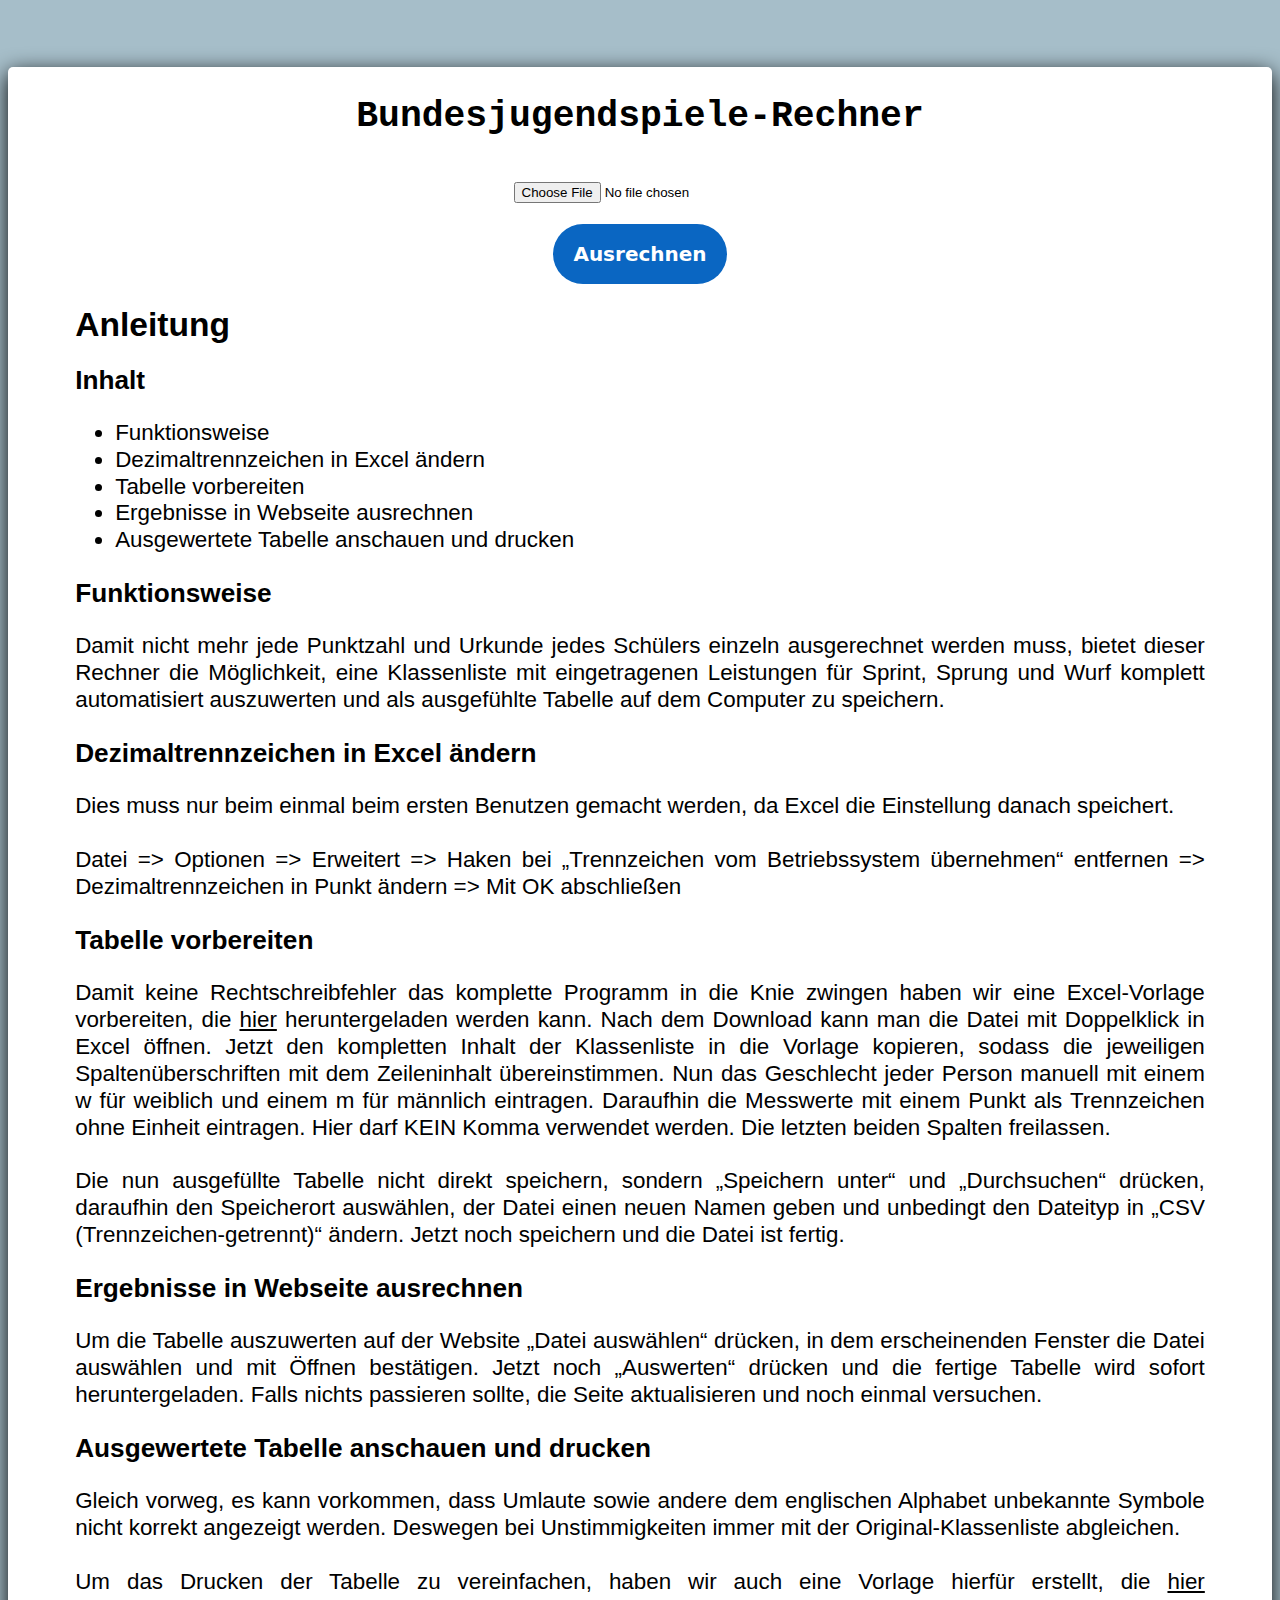
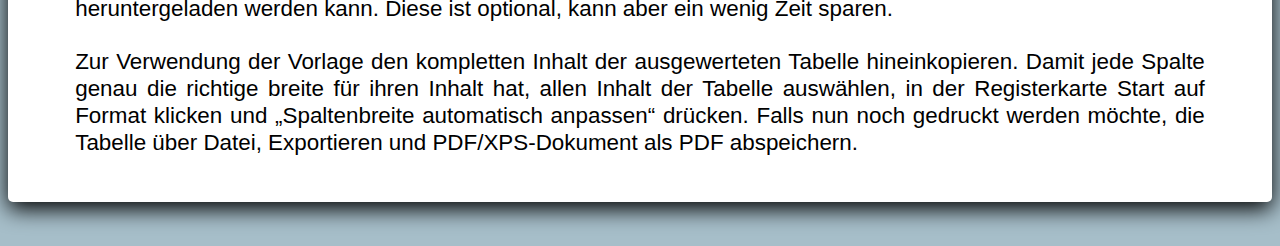
<file: index.html>
<!DOCTYPE html>

<html lang="de">
  <head>
    <meta charset="utf-8" />
    <meta http-equiv="X-UA-Compatible" content="IE=edge" />
    <title>BJS Rechner</title>
    <meta name="description" content="" />
    <meta name="viewport" content="width=device-width, initial-scale=1" />
    <link rel="stylesheet" href="style.css" />
  </head>
  <body>
    <div id="rectangle">
      <div class="inhalt">
        <h1>Bundesjugendspiele-Rechner</h1>
        <form id="myForm">
          <input type="file" id="csvFile" accept=".csv" />
          <br />
          <input type="submit" value="Ausrechnen" />
        </form>
        <div class="dokumentation">
          <h2>Anleitung</h2>
          <h3>Inhalt</h3>
          <ul>
            <li>Funktionsweise</li>
            <li>Dezimaltrennzeichen in Excel ändern</li>
            <li>Tabelle vorbereiten</li>
            <li>Ergebnisse in Webseite ausrechnen</li>
            <li>Ausgewertete Tabelle anschauen und drucken</li>
          </ul>
          <h3>Funktionsweise</h3>
          <p>
            Damit nicht mehr jede Punktzahl und Urkunde jedes Schülers einzeln
            ausgerechnet werden muss, bietet dieser Rechner die Möglichkeit,
            eine Klassenliste mit eingetragenen Leistungen für Sprint, Sprung
            und Wurf komplett automatisiert auszuwerten und als ausgefühlte
            Tabelle auf dem Computer zu speichern.
          </p>
          <h3>Dezimaltrennzeichen in Excel ändern</h3>
          <p>
            Dies muss nur beim einmal beim ersten Benutzen gemacht werden, da
            Excel die Einstellung danach speichert.
            <br />
            <br />

            Datei => Optionen => Erweitert => Haken bei „Trennzeichen vom
            Betriebssystem übernehmen“ entfernen => Dezimaltrennzeichen in Punkt
            ändern => Mit OK abschließen
          </p>
          <h3>Tabelle vorbereiten</h3>
          <p>
            Damit keine Rechtschreibfehler das komplette Programm in die Knie
            zwingen haben wir eine Excel-Vorlage vorbereiten, die
            <a
              href="Vorlagen/Vorlage-BJS-Rechner.xlsx"
              download="Vorlage-BJS-Rechner.xlsx"
              >hier</a
            >
            heruntergeladen werden kann. Nach dem Download kann man die Datei
            mit Doppelklick in Excel öffnen. Jetzt den kompletten Inhalt der
            Klassenliste in die Vorlage kopieren, sodass die jeweiligen
            Spaltenüberschriften mit dem Zeileninhalt übereinstimmen. Nun das
            Geschlecht jeder Person manuell mit einem w für weiblich und einem m
            für männlich eintragen. Daraufhin die Messwerte mit einem Punkt als
            Trennzeichen ohne Einheit eintragen. Hier darf KEIN Komma verwendet
            werden. Die letzten beiden Spalten freilassen.
            <br />
            <br />
            Die nun ausgefüllte Tabelle nicht direkt speichern, sondern
            „Speichern unter“ und „Durchsuchen“ drücken, daraufhin den
            Speicherort auswählen, der Datei einen neuen Namen geben und
            unbedingt den Dateityp in „CSV (Trennzeichen-getrennt)“ ändern.
            Jetzt noch speichern und die Datei ist fertig.
          </p>
          <h3>Ergebnisse in Webseite ausrechnen</h3>
          <p>
            Um die Tabelle auszuwerten auf der Website „Datei auswählen“
            drücken, in dem erscheinenden Fenster die Datei auswählen und mit
            Öffnen bestätigen. Jetzt noch „Auswerten“ drücken und die fertige
            Tabelle wird sofort heruntergeladen. Falls nichts passieren sollte,
            die Seite aktualisieren und noch einmal versuchen.
          </p>
          <h3>Ausgewertete Tabelle anschauen und drucken</h3>
          <p>
            Gleich vorweg, es kann vorkommen, dass Umlaute sowie andere dem
            englischen Alphabet unbekannte Symbole nicht korrekt angezeigt
            werden. Deswegen bei Unstimmigkeiten immer mit der
            Original-Klassenliste abgleichen.
            <br />
            <br />
            Um das Drucken der Tabelle zu vereinfachen, haben wir auch eine
            Vorlage hierfür erstellt, die
            <a
              href="Vorlagen/Vorlage-Auswertung.xlsx"
              download="Vorlage-Auswertung.xlsx"
              >hier</a
            >
            heruntergeladen werden kann. Diese ist optional, kann aber ein wenig
            Zeit sparen.
            <br />
            <br />
            Zur Verwendung der Vorlage den kompletten Inhalt der ausgewerteten
            Tabelle hineinkopieren. Damit jede Spalte genau die richtige breite
            für ihren Inhalt hat, allen Inhalt der Tabelle auswählen, in der
            Registerkarte Start auf Format klicken und „Spaltenbreite
            automatisch anpassen“ drücken. Falls nun noch gedruckt werden
            möchte, die Tabelle über Datei, Exportieren und PDF/XPS-Dokument als
            PDF abspeichern.
          </p>
        </div>
      </div>
    </div>

    <script src="script.js" async defer></script>
    <script src="jquery-csv.js" async defer></script>
    <script
      type="text/javascript"
      src="https://code.jquery.com/jquery-1.7.1.min.js"
    ></script>
  </body>
</html>
</file>
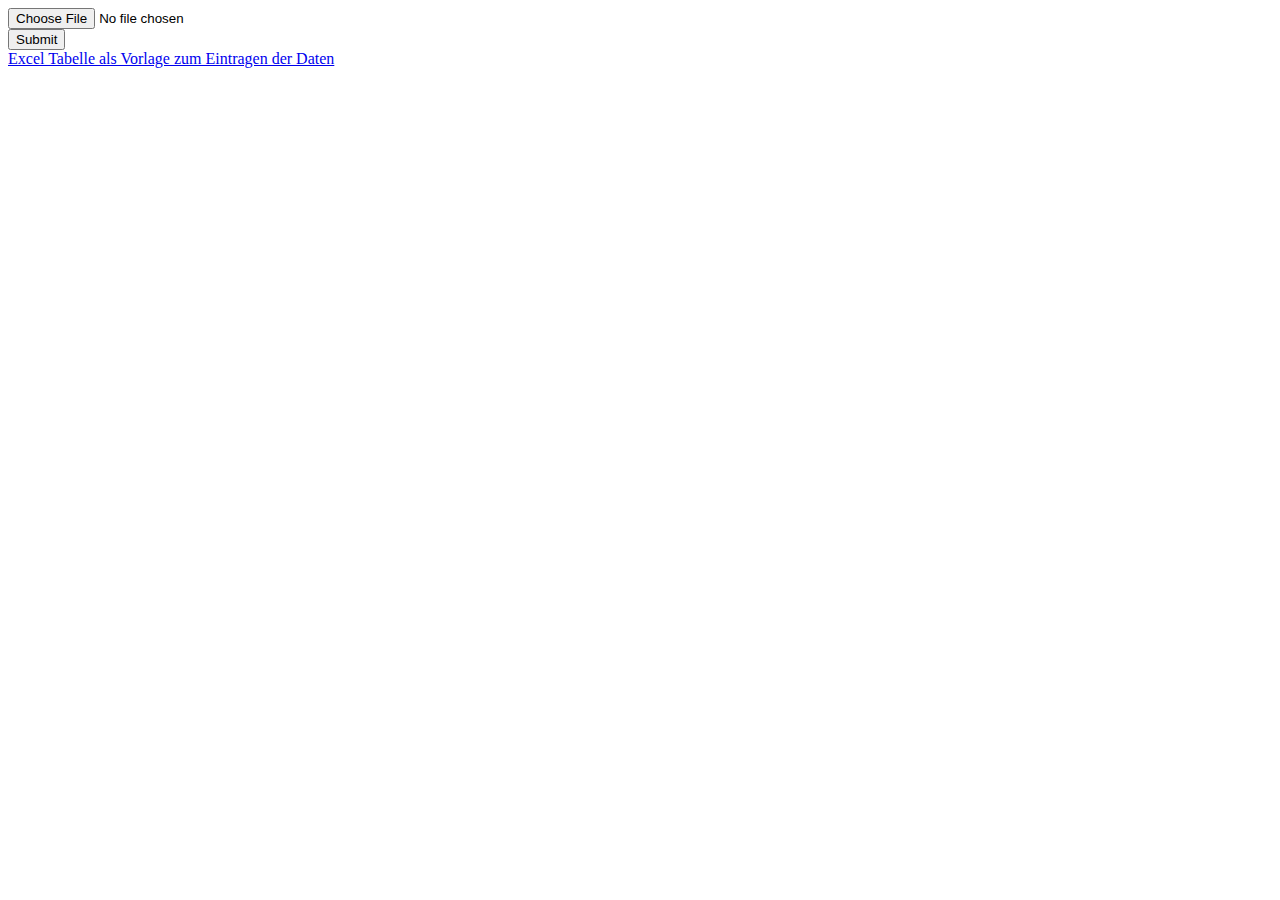
<file: main.html>
<!DOCTYPE html>

<html lang="de">
  <head>
    <meta charset="utf-8" />
    <meta http-equiv="X-UA-Compatible" content="IE=edge" />
    <title></title>
    <meta name="description" content="" />
    <meta name="viewport" content="width=device-width, initial-scale=1" />
    
  </head>
  <body>
    <form id="myForm">
      <input type="file" id="csvFile" accept=".csv" />
      <br />
      <input type="submit" value="Submit" />
    </form>

    <script src="script.js" async defer></script>
    <script src="jquery-csv.js" async defer></script>
    <script
      type="text/javascript"
      src="https://code.jquery.com/jquery-1.7.1.min.js"
    ></script>
    <a href="Vorlage-BJS-Rechner.xlsx" download>Excel Tabelle als Vorlage zum Eintragen der Daten </a>
  </body>
</html>
</file>
<file: style.css>
a {
  color: #000;
}

html {
  background-color: #a6bec9;
  font-family: "Lato", sans-serif;
  font-size: 1.4em;
  line-height: 1.2em;
}

h1 {
  font-weight: bold;
}

.dokumentation {
  margin-left: 3em;
  margin-right: 3em;
  text-align: justify;

  padding-bottom: 1em;
}

#rectangle {
  max-width: 60em;
  min-width: 40em;
  height: auto;
  background: #fff;
  border-radius: 5px;
  box-shadow: 0 0.3em 1em #000;
  margin: 3em auto 19em;
  margin-bottom: 2em;
}
h1 {
  font-family: monospace;
  text-align: center;
  padding-top: 1em;
}

#myForm {
  text-align: center;
  padding-top: 1em;
}

/* CSS */

/* CSS */
input[type="submit"] {
  margin-top: 1em;
  align-items: center;
  background-color: #0a66c2;
  border: 0;
  border-radius: 100px;
  box-sizing: border-box;
  color: #ffffff;
  cursor: pointer;
  display: inline-flex;
  font-family: -apple-system, system-ui, system-ui, "Segoe UI", Roboto,
    "Helvetica Neue", "Fira Sans", Ubuntu, Oxygen, "Oxygen Sans", Cantarell,
    "Droid Sans", "Apple Color Emoji", "Segoe UI Emoji", "Segoe UI Symbol",
    "Lucida Grande", Helvetica, Arial, sans-serif;
  font-size: 20px;
  font-weight: 600;
  justify-content: center;
  line-height: 40px;
  max-width: 480px;
  min-height: 60px;
  min-width: 0px;
  overflow: hidden;
  padding: 0px;
  padding-left: 20px;
  padding-right: 20px;
  text-align: center;
  touch-action: manipulation;
  transition: background-color 0.167s cubic-bezier(0.4, 0, 0.2, 1) 0s,
    box-shadow 0.167s cubic-bezier(0.4, 0, 0.2, 1) 0s,
    color 0.167s cubic-bezier(0.4, 0, 0.2, 1) 0s;
  user-select: none;
  -webkit-user-select: none;
  vertical-align: middle;
}

input[type="submit"]:hover,
input[type="submit"]:focus {
  background-color: #16437e;
  color: #ffffff;
}

input[type="submit"]:active {
  background: #09223b;
  color: rgb(255, 255, 255, 0.7);
}

input[type="submit"]:disabled {
  cursor: not-allowed;
  background: rgba(0, 0, 0, 0.08);
  color: rgba(0, 0, 0, 0.3);
}

/* CSS */
</file>
